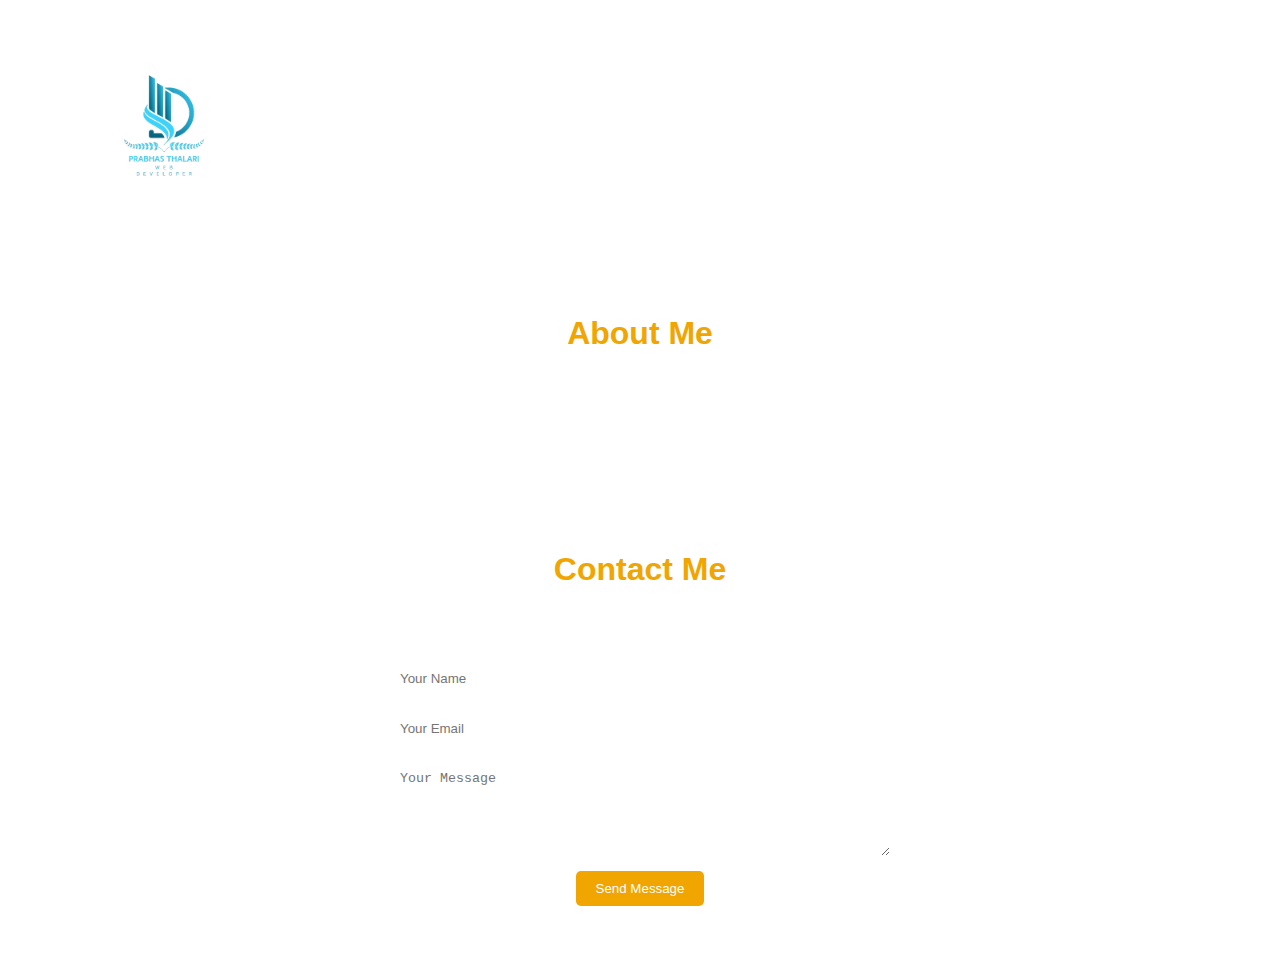
<file: index.html>
<!DOCTYPE html>
<html lang="en">
<head>
    <meta charset="UTF-8">
    <meta name="viewport" content="width=device-width, initial-scale=1.0">
    <title>About Me | Personal Website</title>
    <link rel="stylesheet" href="Webpage.css">
    <script>
        function toggleMenu() {
            document.querySelector('.navigation').classList.toggle('active');
        }
    </script>
</head>
<body>
    <!-- Header Section -->
    <header class="container">
        <div class="logo">
            <img src="images/Logo.png.png" alt="Logo">
        </div>
        <!-- Toggle Icon -->
        <div class="menu-icon" onclick="toggleMenu()">
            <div></div>
            <div></div>
            <div></div>
        </div>
        <!-- Navigation Links -->
        <nav class="navigation">
                <ul>
                    <li><a href="">Home</a></li>
                    <li><a href="#">About</a></li>
                    <li><a href="#">Contact</a></li>
                    <li><a href="#">Sign in</a></li>
                </ul>
            </div>
        </nav>
    </header>

    <!-- About Section -->
    <section id="about" class="section">
        <div class="container">
            <h2>About Me</h2>
            <p>Hi, I'm Prabhas, a passionate web developer with expertise in front-end and back-end technologies. I love creating amazing websites and web applications.</p>
        </div>
    </section>

    <!-- Contact Section -->
    <section id="contact" class="section">
        <div class="container">
            <h2>Contact Me</h2>
            <p>Feel free to reach out for collaboration or inquiries.</p>
            <form action="submit_form.php" method="POST">
                <input type="text" name="name" placeholder="Your Name" required>
                <input type="email" name="email" placeholder="Your Email" required>
                <textarea name="message" placeholder="Your Message" rows="5" required></textarea>
                <button type="submit">Send Message</button>
            </form>
        </div>
    </section>
</body>
</html>
</file>
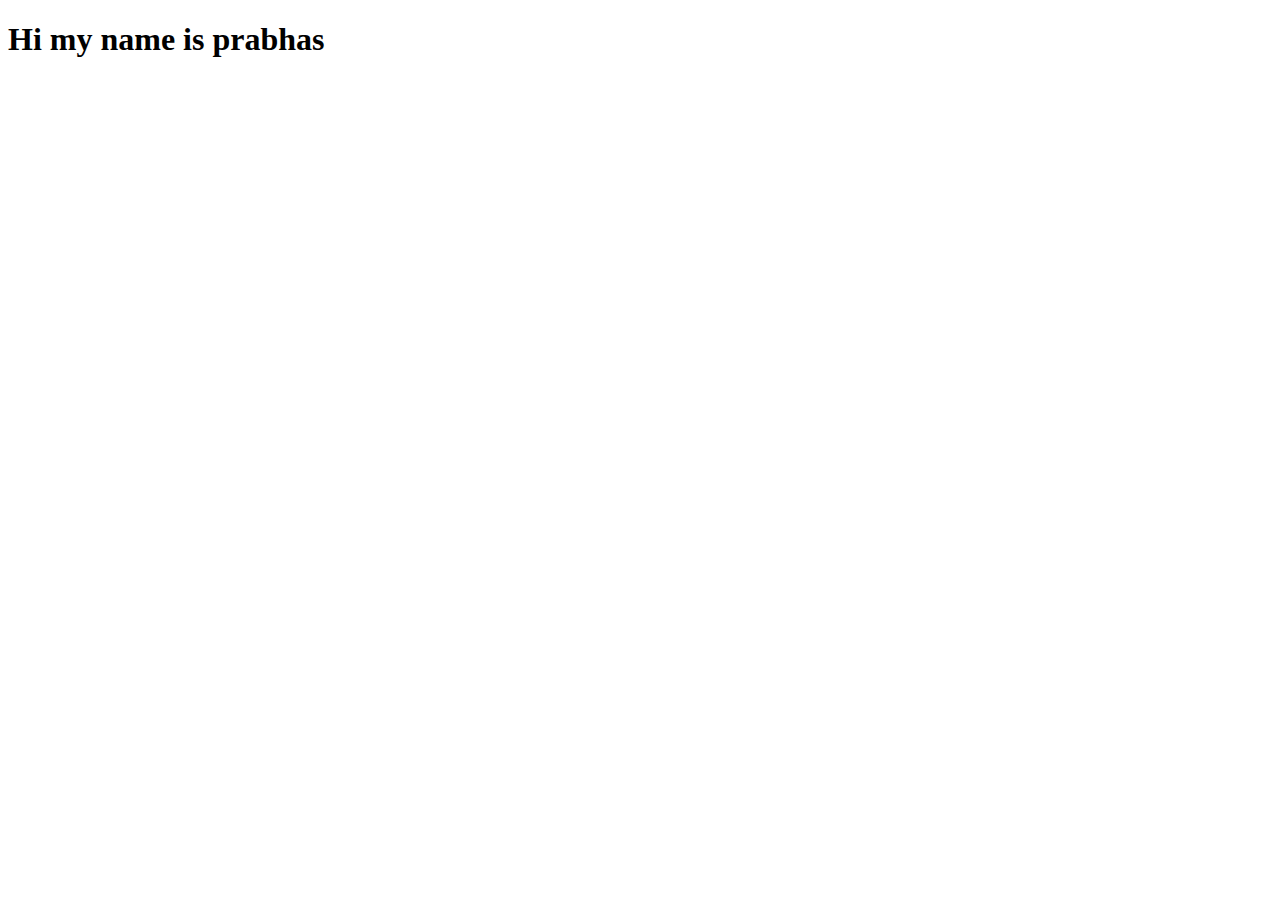
<file: aboutme.html>
<!DOCTYPE html>
<html lang="en">
<head>
    <meta charset="UTF-8">
    <meta name="viewport" content="width=device-width, initial-scale=1.0">
    <title>About</title>
</head>
<body>
    <h1>Hi my name is prabhas</h1>
</body>
</html>
</file>
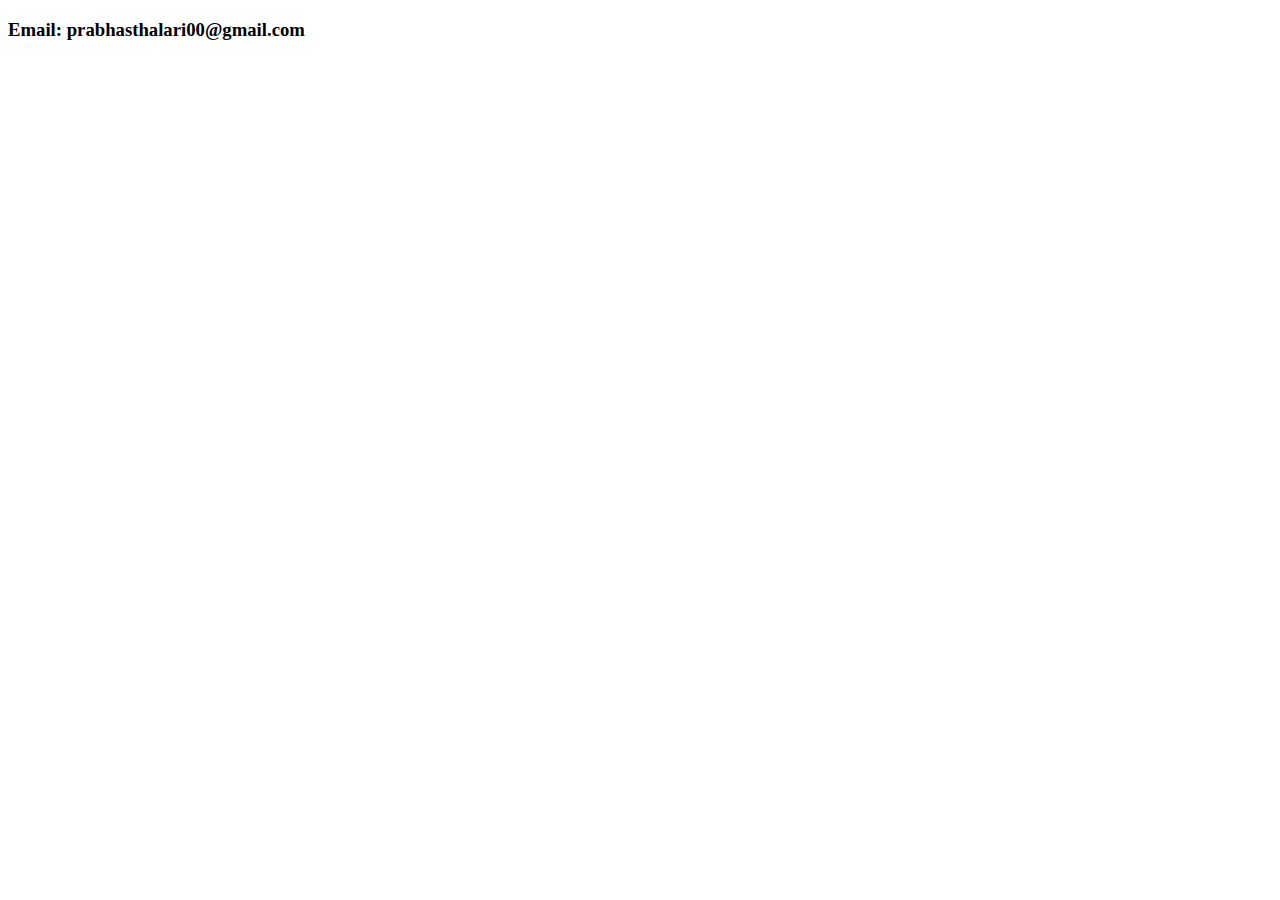
<file: contact.html>
<!DOCTYPE html>
<html lang="en">
<head>
    <meta charset="UTF-8">
    <meta name="viewport" content="width=device-width, initial-scale=1.0">
    <title>Contact details</title>
</head>
<body>
    <h3>Email: prabhasthalari00@gmail.com</h3>
</body>
</html>
</file>
<file: Webpage.css>
/* General Reset */
* {
  margin: 0;
  padding: 0;
  box-sizing: border-box;
}

body {
  font-family: Arial, sans-serif;
  background: url('https://static.vecteezy.com/system/resources/thumbnails/026/901/852/small_2x/ai-generated-ai-generative-mist-magic-fog-night-dark-forest-tree-jungle-landscape-background-scary-nature-outdoor-adventure-explore-travel-vibe-style-graphic-art-photo.jpg') no-repeat center center fixed;
  background-size: cover;
  color: #fff;
  line-height: 1.6;
}

.container {
  width: 90%;
  margin: auto;
}

/* Header Section */
header {
  display: flex;
  justify-content: space-between;
  align-items: center;
  padding: 20px 0;
}

img {
  width: 250px;
  height: 250px;
  
}
.logo img {
  width: 200px;
  height: auto;
}

.navigation {
  display: flex;
}

.navigation ul {
  list-style: none;
  display: flex;
  gap: 20px;
}

.navigation a {
  text-decoration: none;
  color: #fff;
  font-weight: bold;
  transition: color 0.3s;
}

.navigation a:hover {
  color: #f0a500;
}

/* Mobile Toggle Bar */
.menu-icon {
  display: none;
  flex-direction: column;
  cursor: pointer;
  gap: 5px;
}

.menu-icon div {
  width: 25px;
  height: 3px;
  background-color: #fff;
  transition: 0.3s;
}

/* Section Styles */
section {
  padding: 60px 20px;
  text-align: center;
}

section h2 {
  font-size: 2rem;
  margin-bottom: 20px;
  color: #f0a500;
}

section p {
  font-size: 1rem;
  margin-bottom: 20px;
}

section form {
  display: flex;
  flex-direction: column;
  align-items: center;
  gap: 15px;
}

section form input,
section form textarea {
  width: 100%;
  max-width: 500px;
  padding: 10px;
  border: none;
  border-radius: 5px;
}

section form button {
  padding: 10px 20px;
  background-color: #f0a500;
  color: #fff;
  border: none;
  border-radius: 5px;
  cursor: pointer;
  transition: background 0.3s;
}

section form button:hover {
  background-color: #fff;
  color: #f0a500;
}

/* Footer Styles */
footer {
  background: rgba(0, 0, 0, 0.8);
  color: #fff;
  text-align: center;
  padding: 20px 0;
}

footer p {
  font-size: 0.9rem;
}

footer a {
  color: #f0a500;
  text-decoration: none;
  font-weight: bold;
}

footer a:hover {
  text-decoration: underline;
}

/* Responsive Design */
@media (max-width: 768px) {
  .navigation {
      display:none;
      justify-content: end;
      background-color:transition;
       position: relative;

       
      /* top: 70px; */
      right: 0;
      width: 100%;
      /* text-align: center; */
      padding: 20px 0;
  }

  .navigation.active {
      display: flex;
  }

  .menu-icon {
      display: flex;
  }

  .navigation ul {
      flex-direction: column;
      gap: 10px;
  }

  section h2 {
      font-size: 1.5rem;
  }

  section p {
      font-size: 0.9rem;
  }

  section form input,
  section form textarea {
      width: 90%;
  }
}
</file>
